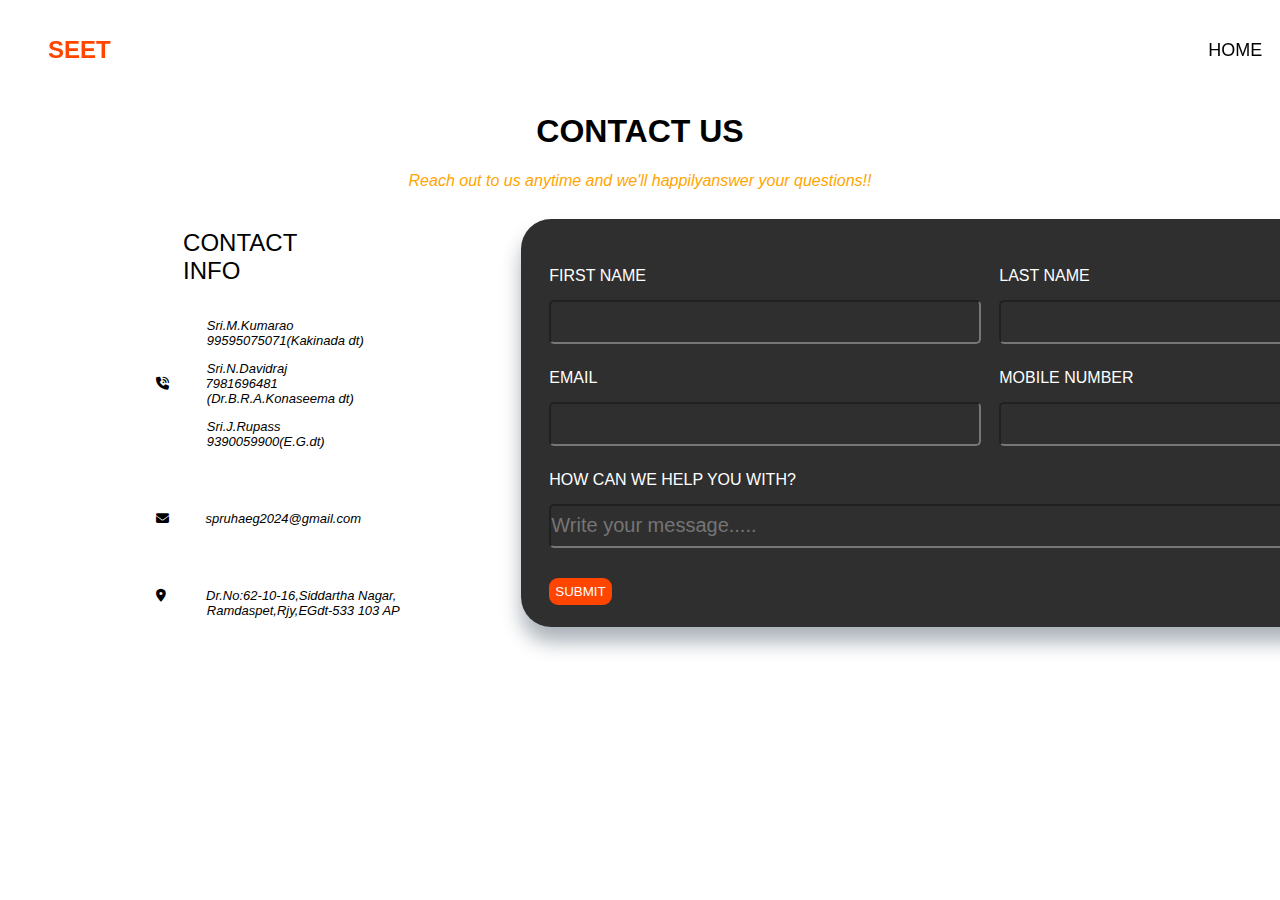
<file: contact.html>
<!DOCTYPE html>
<html lang="en">
<head>
    <meta charset="UTF-8">
    <meta name="viewport" content="width=device-width, initial-scale=1.0">
    <link rel="stylesheet" href="style.css">
    <link rel="stylesheet" href="https://cdnjs.cloudflare.com/ajax/libs/font-awesome/6.2.0/css/all.min.css">
    <link rel="icon" href="spruhalogo.JPG">
    <title>CONTACT US</title>
</head>
<body>
    <div>
        <nav class="navbar">
         <ul class="nav-list">
            <li><b style="color: orangered; font-size: 24px;">SEET</b></li>
            <li style="margin-left:400% ; margin-right: 30%; margin-top: 4px;"><a href="index.html">HOME</a></li>
            <li style="margin-right: 30%; margin-top: 4px; color: orangered; cursor: pointer;">CONTACT</li>
            <li style=" margin-top: 4px;"><a href="">ENROLL</a></li>
        </ul>
        </nav>
    </div>
 
<div class="contactus">
    <div class="contactus1">
        <h1><b>CONTACT US</b></h1>
        
    </div>
    <div class="contactus2">
        <i>Reach out to us anytime and we'll happilyanswer your questions!!</i>
    </div>
</div>
<div class="maincoc">
<div class="cbox">
<div class="contactinfo">
    <p id="con">CONTACT INFO</p>
</div>
<div class="info">
      <pre><p><i>              Sri.M.Kumarao<br>              99595075071(Kakinada dt)</p><p>              Sri.N.Davidraj<br><i class="fa-solid fa-phone-volume"></i>          7981696481<br>              (Dr.B.R.A.Konaseema dt)</p><p>              Sri.J.Rupass<br>              9390059900(E.G.dt)</p>
<br><p><i class="fa-solid fa-envelope"></i>          spruhaeg2024@gmail.com</i></p><br>
<p><i><i class="fa-solid fa-location-dot"></i>           Dr.No:62-10-16,Siddartha Nagar,
              Ramdaspet,Rjy,EGdt-533 103 AP</i></p></pre>
</div>
</div>
<div class="body1">
    <div class="formcontent">
    <div class="container">
        <form action="https://formsubmit.co/8de788782b7f08ce13db9ee5d6b707f0" method="POST" target="_blank">
            <div class="content">
                
                <div class="input-box">
                    <label for="name">FIRST NAME</label>
                    <input type="text" name="FIRST NAME" required class="ipbox">
                </div>

                <div class="input-box">
                    <label for="name">LAST NAME</label>
                    <input type="text" name="LAST NAME" required class="ipbox">
                </div>

                <div class="input-box">
                    <label for="email">EMAIL</label>
                    <input type="email" name="EMAIL" required class="ipbox">
                </div>

                <div class="input-box">
                    <label for="number">MOBILE NUMBER</label>
                    <input type="number" name="MOBILE" required class="ipbox">
                </div>
                <div class="input-box" id="message">
                    <label for="message">HOW CAN WE HELP YOU WITH?</label>
                    <input type="text" name="MESSAGE" required placeholder="Write your message....." class="ipbox">
                   
                </div>
                <div>
                    <button type="submit" style="cursor: pointer;">SUBMIT</button>
                </div>

            </div>
        </form>
     </div>  
    </div> 
</div>   
</div>
</body>
</html>
</file>
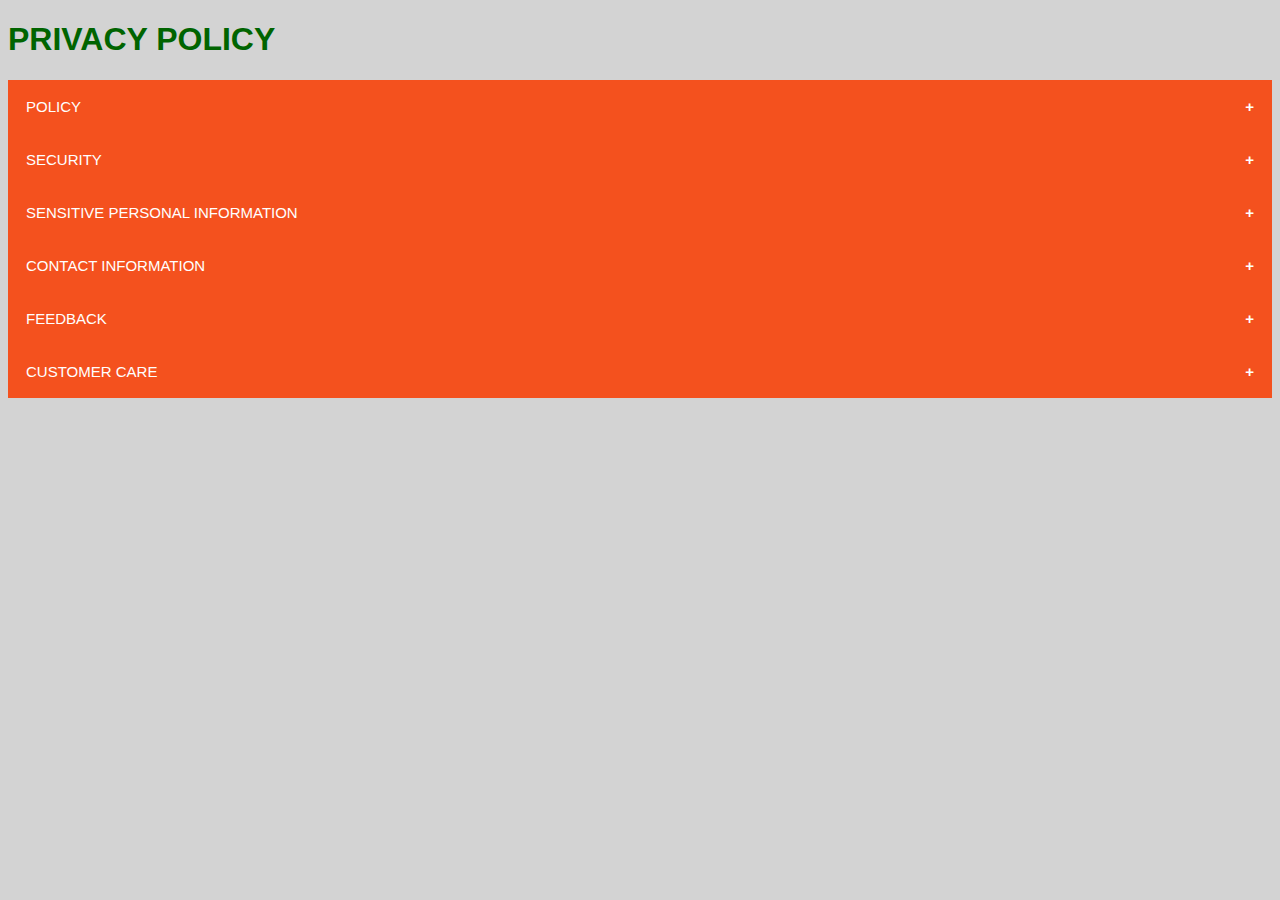
<file: policies.html>
<!DOCTYPE html>
<html lang="en">
<head>
    <meta charset="UTF-8">
    <meta name="viewport" content="width=device-width, initial-scale=1.0">
    <title>Document</title>
    <style>
        body{
           background-color: lightgrey;
        }
        .collapsible {
        background-color: #f4511e;
        color: white;
        cursor: pointer;
        padding: 18px;
        width: 100%;
        border: none;
        text-align: left;
        outline: none;
        font-size: 15px;
      }
      
      .active, .collapsible:hover {
        background-color: #e64a19;
      }
      
      .collapsible:after {
        content: '\002B';
        color: white;
        font-weight: bold;
        float: right;
        margin-left: 5px;
      }
      
      .active:after {
        content: "\2212";
      }
      
      .content {
        padding: 0 18px;
        max-height: 0;
        overflow: hidden;
        transition: max-height 0.2s ease-out;
        background-color: #f1f1f1;
      }
      h1{
          color:darkgreen;
          font-family:Arial, Helvetica, sans-serif;
      }
    </style>
    
</head>
<body>
    <h1>PRIVACY POLICY</h1>
    <button class="collapsible">POLICY</button>
    <div class="content">
    <p> We value your trust. In order to honour that trust, STRIVEN adheres to ethical standards in gathering, using, and safeguarding any information you provide.
       <p>This privacy policy governs your use of the application 'Striven', www. Striven.in ('Website') and the other associated products, websites and services managed by the Company. </p> 
    </p><p>Please read this privacy policy ('Policy') carefully before using the Application, Website, our services and products, along with the Terms of Use ('ToU') provided on the Website.
        <p>Your use of the Website or services in connection with Striven, will be monitored by striven.
        If you do not agree with the terms of this Policy, do not use the Website, Application our products or avail any of our Services.</p>
    </div>
    <button class="collapsible">SECURITY</button>
    <div class="content">
    <p> We are concerned about safeguarding the confidentiality of your Information.</p><p> We provide physical, electronic, and procedural safeguards to protect Information we process and maintain. For example, we limit access to this Information to authorized employees only who need to know that information in order to operate, develop or improve our Application/Services/products/Website.</p><p> Please be aware that, although we endeavor to provide reasonable security for information we process and maintain, no security system can prevent all potential security breaches.
    </p>
</div>
<button class="collapsible">SENSITIVE PERSONAL INFORMATION</button>
<div class="content">
<p>There may be circumstances where we collect sensitive personal information, that you chose to share with us, pertaining to any medical conditions or disabilities you may be affected by.</p><p> This information would only be relevant if you feel it might affect your ability to study on one of our courses. </p><p>These would be to ensure we meet any accessibility requirements you may have, and to ensure equal opportunities for all our students.</p>
</div>
<button class="collapsible">CONTACT INFORMATION</button>
<div class="content">
<p>If you have any questions about this policy, please email us at <a href="mailto:striven.privateltd@gmail.com">Striven.privateltd@gmail.com</a></p>
</div>
<button class="collapsible">FEEDBACK</button>
<div class="content">
    <p>Any feedback You provide with respect to the Application shall be deemed to be non-confidential. The Application shall be free to use such information on an unrestricted basis. Further, by submitting the feedback, You represent and warrant that</p>    
    <ol>
        <li>Your feedback does not contain confidential or proprietary information of You or of third parties;</li>
        <li>the Company is not under any obligation of confidentiality, express or implied, with respect to the feedback;</li>
        <li>the Application may have something similar to the feedback already under consideration or in development; and</li>
        <li>You are not entitled to any compensation or reimbursement of any kind from the Company for the feedback under any circumstances, unless specified.</li>
    </ol>
    <p>
        Under no circumstances shall the Company be held responsible in any manner for any content provided by other users even such content is offensive, hurtful or offensive. Please exercise caution while accessing the Application.
    </p>
</div>
<button class="collapsible">CUSTOMER CARE</button>
<div class="content">
    <p>We make all best endeavors to provide You with a pleasant experience. In the unlikely event that You face any issues, please contact us at <a href="mailto:striven.privateltd@gmail.com">Striven.privateltd@gmail.com</a>.</p>
     
</div>


   <script>
var coll = document.getElementsByClassName("collapsible");
var i;

for (i = 0; i < coll.length; i++) {
  coll[i].addEventListener("click", function() {
    this.classList.toggle("active");
    var content = this.nextElementSibling;
    if (content.style.maxHeight){
      content.style.maxHeight = null;
    } else {
      content.style.maxHeight = content.scrollHeight + "px";
    } 
  });
}
</script>
 
</body>
</html>
</file>
<file: style.css>
*{
    font-family: 'Franklin Gothic Medium', 'Arial Narrow', Arial, sans-serif;
}
.navbar{
    display: flex;
    position: sticky;
    top: 0px;
   background-size: cover;
   justify-content: space-between;
   padding: 10px 0px;  
}
.nav-list{
    list-style: none;
    display: flex;
    font-size: 18px;
    
}
.nav-list a{
    text-decoration: none;
    color: black;
    transition: color 0.3s ease-in-out
    
}
.nav-list a:hover{
    color: orangered;
}
.formcontent{
    font-family: sans-serif;
}

.container{
    margin-top: 2%;
    padding: 28px;
    box-shadow: 0 15px 20px #ABB2B9;
    background-color: rgba(0, 0, 0, 0.815);
    color: white;
    border-radius: 30px;
    padding-bottom: 2px;
    margin-left:15%;
    margin-right: 0px;
    display: flex block inline ;
    width: 100vh;
    
}
h2{
    font-size: 26px;
    font-weight: 600;
    text-align: left;
    color: #2f4f4f;
    padding-bottom: 8px ;
    border-bottom: 1px solid silver;
}
.content{
    display: flex;
    flex-wrap: wrap;
    justify-content: space-between;
    padding:20px 0 ;
}
.input-box{
    font-family: sans-serif;
    display: flex;
    flex-wrap: wrap;
    width: 50%;
    padding-bottom: 15px;
    border-bottom: white;
    margin-bottom: 10px; 
}
.input-box:nth-child(2n){
    justify-content: left;
}
.input-box input{
    height: 40px;
    width: 95%;
    color: white;
    padding: 0 0;
    border-radius: 5px;
    outline: none;
    font-size: 20px; 
}
#message{
    width: 100%;
}
button{
    background-color: orangered;
    border: none;
    color: white;
    padding: 5px;
    border-radius: 9px;
    padding: 6px;
    margin-top: 5px;
}
.ipbox{
    background-color: rgba(0, 0, 0, 0);
    margin-top: 15px;
}
.contactus1{
    display: flex;
    border: none;
    justify-content: center;
    color: black;
   
}
.contactus2{
    display: flex;
    border: none;
    justify-content: center;
    color: orange;
    padding-bottom: 4px;
}
.contactinfo{
    border: none;
    display: flex block;
    width: 50%;
    padding-left: 8%;
    height: min-content;
    margin-bottom: 0%;
    color: black;
    margin-left: 12%; 
    padding-top: 2%;   
}
.info{
    border: none;
    height: min-content;
    width: min-content;
    padding-top: 2%;
}
#con{
    font-size: 24px;
    margin-bottom: 10%;
   
}
p{
    font-size:13px ;
}
.cbox{
    display: flex block ;
    margin: 0%;
    border: none;
    flex-direction: column;
    color: yellow;
    width: 30%;
    padding-left: 10%;
}
.cbox .info{
    color: black;
    margin-left: 9%;
    margin-top: 0%;
}
.maincoc{
    display: flex;
    margin-top: 6px;
    margin-bottom: 0px;
    padding-bottom: 0px;
}
</file>
